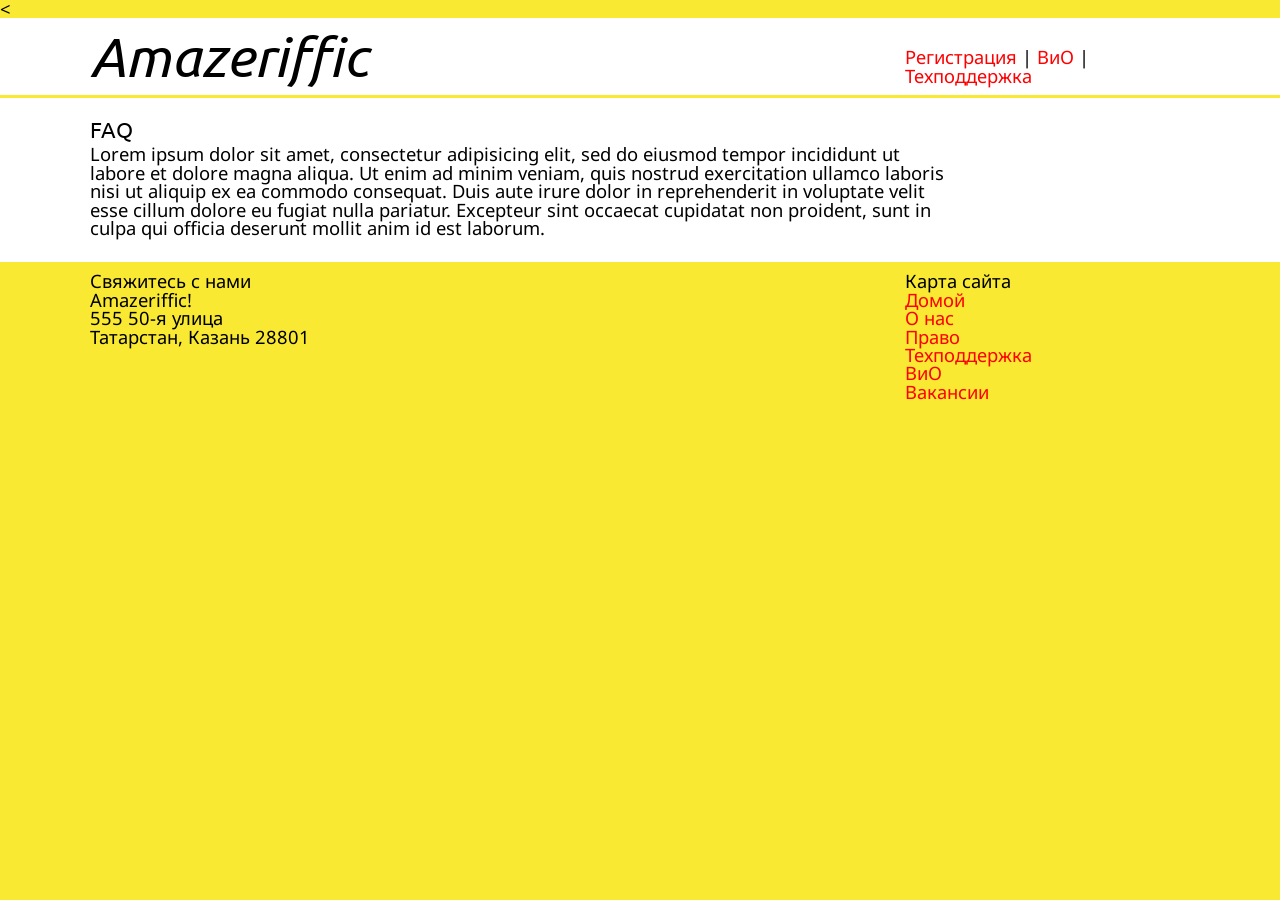
<file: faq.html>
<!doctype html>
<html>
< <head>
		<title> Amazeriffic </title>
		<link rel="stylesheet" type="text/css" href="./stylesheets/reset.css">
		<link rel="stylesheet" type="text/css" href="./stylesheets/style.css">
		<link rel="stylesheet" type="text/css" href="http://fonts.googleapis.com/css?family=Ubuntu&subset=latin,cyrillic">
		<link rel="stylesheet" type="text/css" href="http://fonts.googleapis.com/css?family=Droid+Sans&subset=latin,cyrillic" >
	</head>
	<body>
		<header>
			<div class="container">
				<h1> Amazeriffic </h1>
				<nav>
					<a href="#">Регистрация</a> |
					<a href="faq.html">ВиО</a> |
					<a href="#">Техподдержка</a>
				</nav>
			</div>
		</header>
		<main>
			<div class="container">
				<div class="faq">
					<h1>FAQ</h1>
					<p>Lorem ipsum dolor sit amet, consectetur adipisicing elit, sed do eiusmod tempor incididunt ut labore et dolore magna aliqua. Ut enim ad minim veniam, quis nostrud exercitation ullamco laboris nisi ut aliquip ex ea commodo consequat. Duis aute irure dolor in reprehenderit in voluptate velit esse cillum dolore eu fugiat nulla pariatur. Excepteur sint occaecat cupidatat non proident, sunt in culpa qui officia deserunt mollit anim id est laborum.</p>
				</div>
			</div>
		</main>
		<footer>
			<div class="container">
				<div class="contact">
					<h5>Свяжитесь с нами</h5>
					<p>Amazeriffic!</p>
					<p>555 50-я улица</p>
					<p>Татарстан, Казань 28801</p>
				</div>
				<div class="sitemap">
					<h5>Карта сайта</h5>
					<ul>
						<li><a href="index.html">Домой</a></li>
						<li><a href="#">О нас</a></li>
						<li><a href="#">Право</a></li>
						<li><a href="#">Техподдержка</a></li>
						<li><a href="faq.html">ВиО</a></li>
						<li><a href="#">Вакансии</a></li>
					</ul>
				</div>
			</div>
		</footer>
	</body>
</html>
</file>
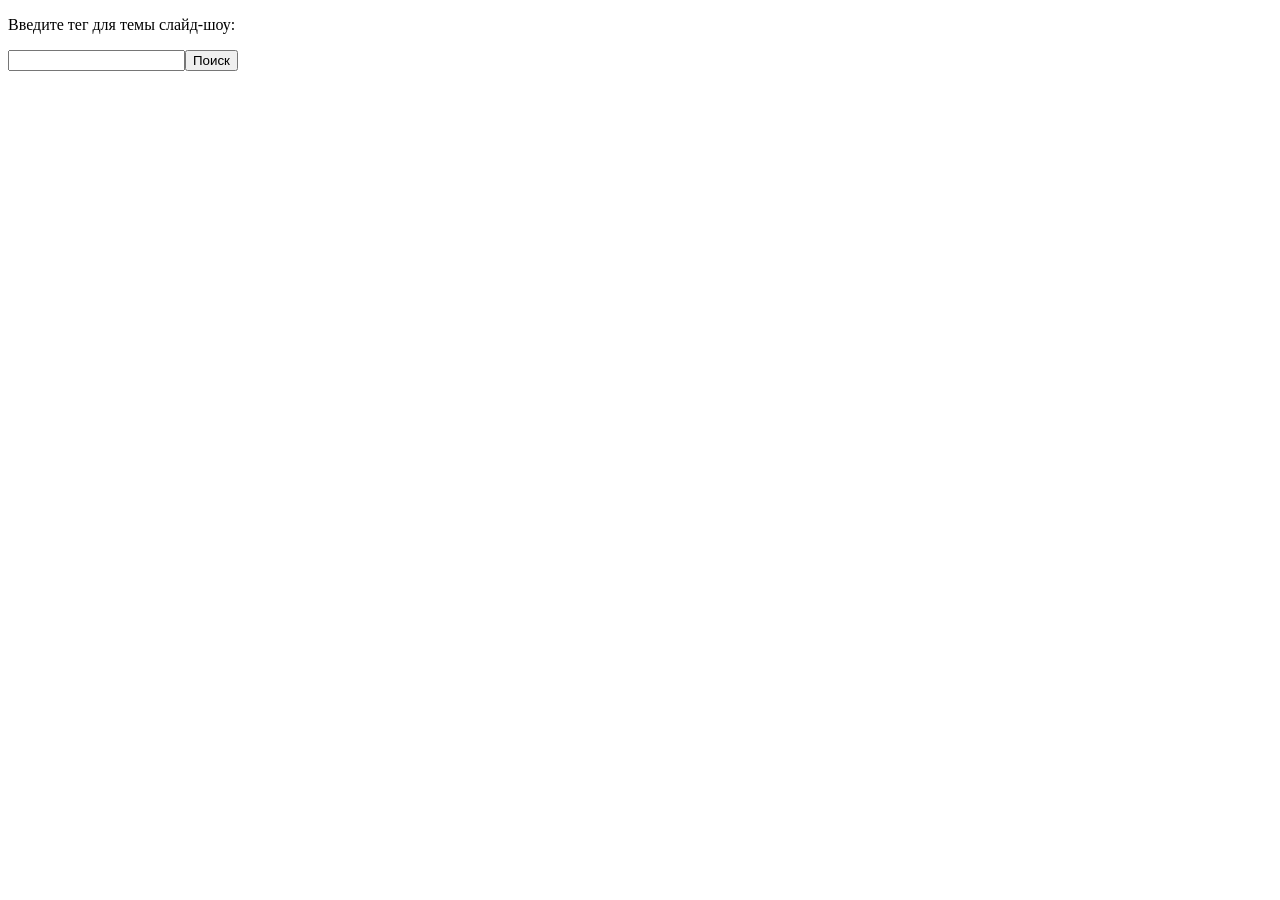
<file: Flickr/flickr.html>
<!doctype html>
<html>

<head>
	<meta charset="UTF-8">
	<title> Amazeriffic </title>
	<script src="http://code.jquery.com/jquery-3.4.1.min.js"></script>
	<script type="text/javascript" src="flickr.js"></script>

	<style type="text/css">
		img{
			width: 400px;
		}

		.photos{
			text-align: center;
			padding-top: 150px;
		}

	</style>

</head>

<body>
	<main>

		<div class="content">

		</div>
		<br>
		<div class="photos">

		</div>
	</main>
</body>

</html>


<body>
	<div class="message"></div>
</body>
</file>
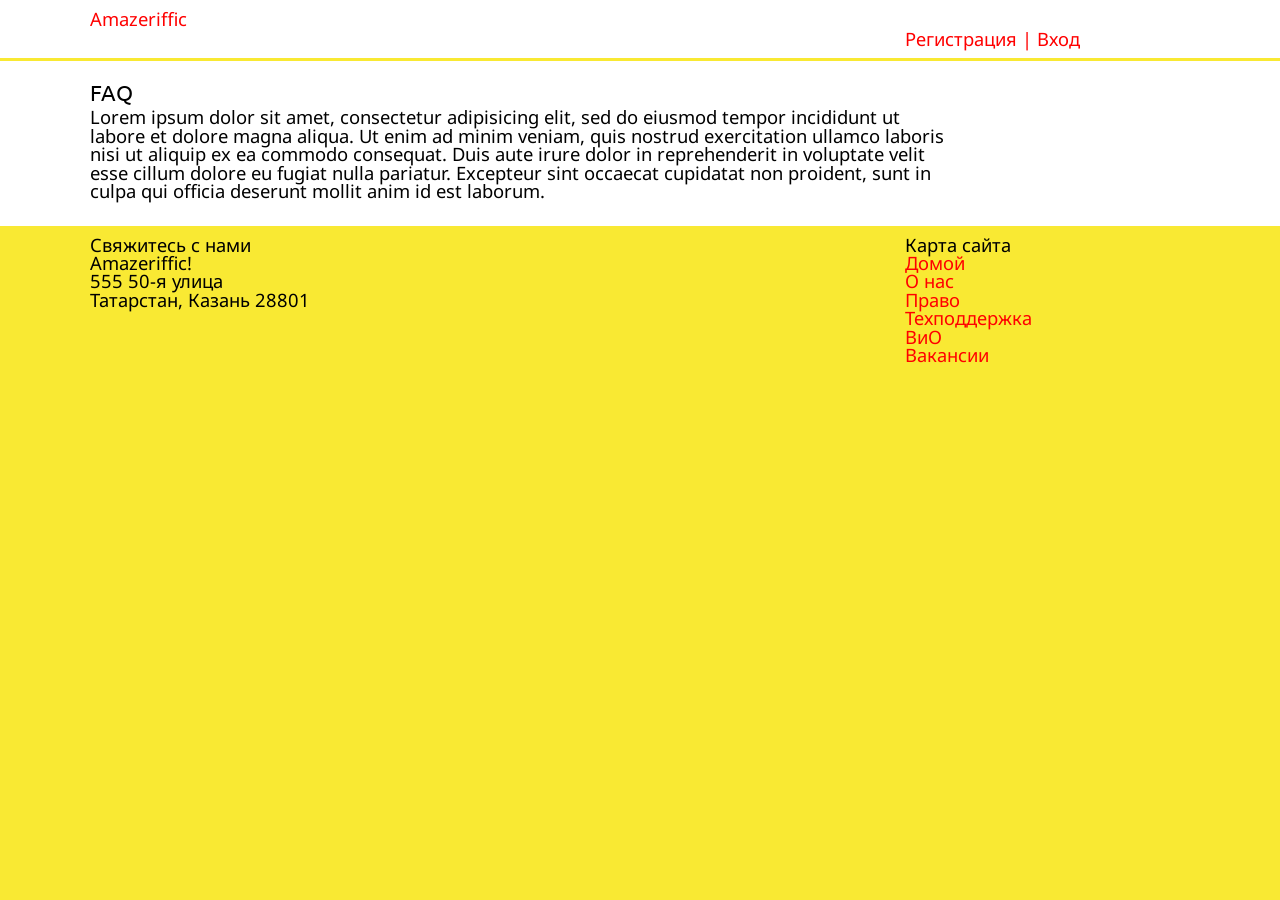
<file: Amazeriffic/client/faq.html>
<!doctype html>
<html>
	<head> 
		<title> Amazeriffic </title> 
		<link rel="stylesheet" type="text/css" href="/stylesheets/reset.css"> 
		<link rel="stylesheet" type="text/css" href="/stylesheets/style.css">
		<link rel="stylesheet" type="text/css" href="http://fonts.googleapis.com/css?family=Ubuntu&subset=latin,cyrillic">
		<link rel="stylesheet" type="text/css" href="http://fonts.googleapis.com/css?family=Droid+Sans&subset=latin,cyrillic" >
	</head>
	<body> 
		<header> 
			<div class="container">
				<a class ="title" href="index.html" >Amazeriffic</a>
				<nav> 
					<a href="index.html">Регистрация | Вход</a>
				</nav>
			</div>
		</header>
		<main>
			<div class="container">
				<div class="faq">
					<h1>FAQ</h1>
					<p>Lorem ipsum dolor sit amet, consectetur adipisicing elit, sed do eiusmod tempor incididunt ut labore et dolore magna aliqua. Ut enim ad minim veniam, quis nostrud exercitation ullamco laboris nisi ut aliquip ex ea commodo consequat. Duis aute irure dolor in reprehenderit in voluptate velit esse cillum dolore eu fugiat nulla pariatur. Excepteur sint occaecat cupidatat non proident, sunt in culpa qui officia deserunt mollit anim id est laborum.</p>
				</div>
			</div>
		</main>
		<footer>
			<div class="container">
				<div class="contact"> 
					<h5>Свяжитесь с нами</h5> 
					<p>Amazeriffic!</p> 
					<p>555 50-я улица</p> 
					<p>Татарстан, Казань 28801</p> 
				</div>
				<div class="sitemap"> 
					<h5>Карта сайта</h5>
					<ul>
						<li><a href="index.html">Домой</a></li>
						<li><a href="#">О нас</a></li> 
						<li><a href="#">Право</a></li> 
						<li><a href="#">Техподдержка</a></li>
						<li><a href="faq.html">ВиО</a></li> 
						<li><a href="#">Вакансии</a></li> 
					</ul>
				</div>
			</div>
		</footer>
	</body>
</html>
</file>
<file: stylesheets/style.css>
.container{
	width: 1100px;
	margin: auto;
}

body {
	background: #f9e933; 
	font-family: 'Droid sans';
	font-size: 115%;
}

a {
	text-decoration: none;
	color: red;
}

a:hover {
	text-decoration: underline;
	color: red;
}

h1, h2, h3, h4 {
	font-family: Ubuntu;
	font-size: 120%;
}

header { 
	background: white; 
	overflow: auto;
	margin-bottom: 3px;
	padding: 10px;
}
header h1 {
	float: left;
	width: 570px;
	font-size: 300%;
	font-style: italic;
}
header nav {
	float: right;
	width: 285px;
	padding-top: 20px;
}
main { 
	background: white; 
	overflow: auto;
	padding: 20px;
}
main .main_block {
	float: left;
	width: 570px;
}
main .image {
	float: right;	
	width: 285px;
}

main .faq {
	float: left;
	width: 855px;
}

main .faq p {
	margin-top: 5px;
	margin-bottom: 5px;
}

main h2 {
	font-size: 120%;
	margin-top: 10px;
	margin-bottom: 10px;
}

main h3 {
	margin-top: 10px;
	margin-bottom: 5px;	
}

ul{
	list-style: circle;
	list-style-position: inside;
}

footer {
	overflow: auto;
	padding: 10px;
}

footer .contact {
	float: left;
	width: 570px;
}
 
footer .sitemap {
	float: right;	
	width: 285px;
}

.tabs a span {
	display: inline-block; 
	border-radius: 5px 5px 0 0; 
	width: 120px; 
	margin-right: 10px; 
	text-align: center; 
	background: #b7b7b7; 
	padding: 5px;
}

.tabs a span.active { 
	background: #e0e0e0; 
}

.content {
	background: white;
	padding-bottom: 10px;
}

.content li{
	list-style: none;
	margin:  15px;
	padding-left: 5px;
	box-shadow: 0 0 0 3px #ddd;
}

.content input {
	display: block;
  	width: 100%;
  	height: calc(1.5rem + 2px);
  	padding: 0.375rem 0.75rem;
  	font-family: inherit;
  	font-size: 1rem;
  	font-weight: 400;
  	line-height: 1.5;
  	color: black;
  	background-color: #fff;
  	background-clip: padding-box;
  	border: 1px solid #bdbdbd;
  	border-radius: 0.25rem;
  	transition: border-color 0.15s ease-in-out, box-shadow 0.15s ease-in-out;
  	margin: 3px 0;
}
.content button {
	appearance: none;
  	border: 0;
  	border-radius: 5px;
  	background: red;
 	color: white;
  	padding: 8px 16px;
  	font-size: 16px;
}

.sitemap li {
	list-style: none;
}

main .content{
	background-color: white;
}

main .content h3{
	text-transform: uppercase;
	padding: 7px;
	background-color: #b7b7b7;
}

main .content h5{
    font-size: 20px;
	padding: 10px 0px 0px 5px;
}
</file>
